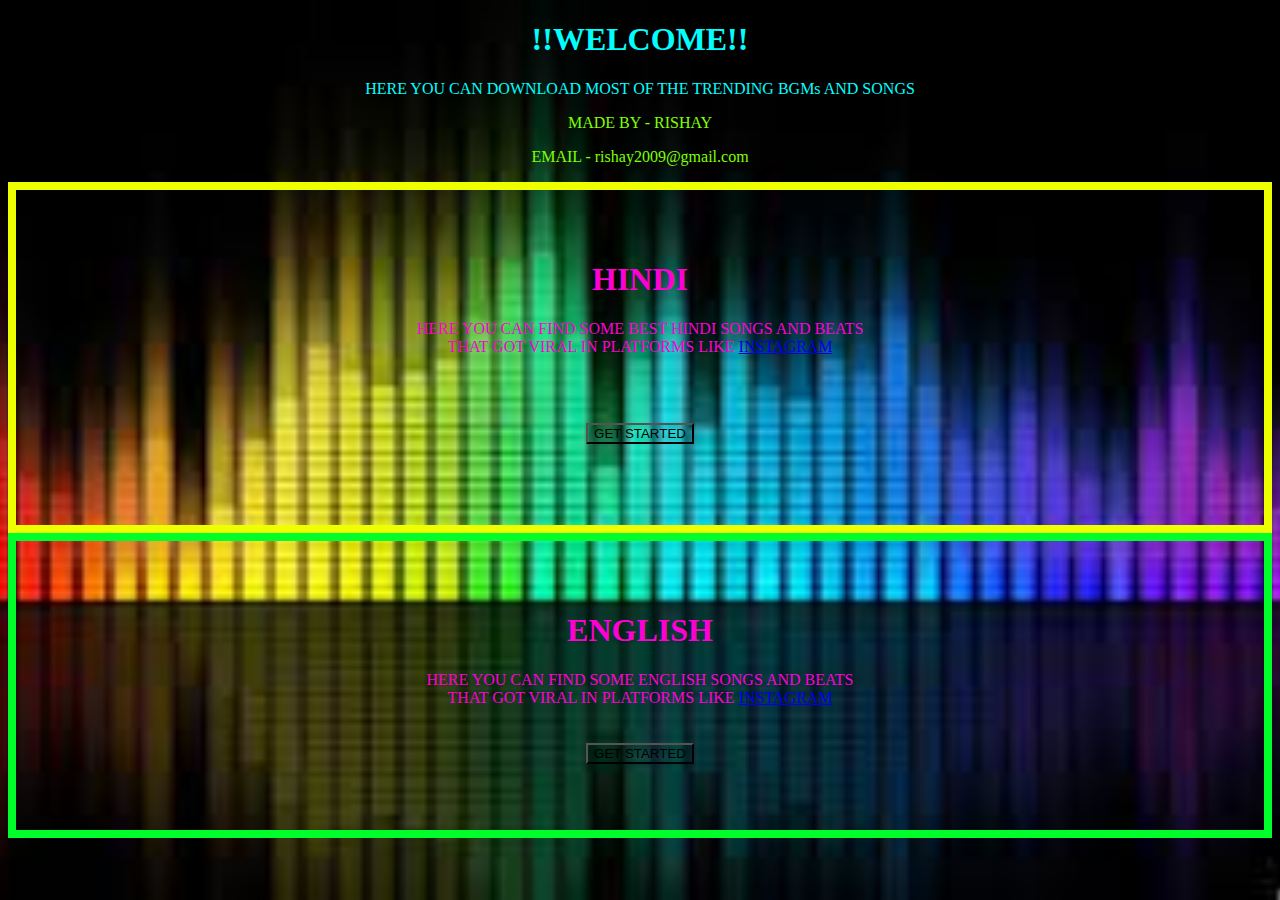
<file: index.html>
<!DOCTYPE html>
<html lang="en">
<head>
    <meta charset="UTF-8">
    <meta http-equiv="X-UA-Compatible" content="IE=edge">
    <meta name="viewport" content="width=device-width, initial-scale=1.0">
    <title>songz</title>

</head>

<body>
    <div class="head">
        <h1>
            !!WELCOME!!
        </h1>
        <p>
            HERE YOU CAN DOWNLOAD MOST OF THE TRENDING BGMs AND SONGS 
        </p>
    </div>
    <div class="credits">
       <p> MADE BY - RISHAY </p>
       <p> EMAIL - rishay2009@gmail.com</p>
    </div>
    <section class="hindi">   <h1>
        HINDI
    </h1>
    <p>
        HERE YOU CAN FIND SOME BEST HINDI SONGS AND BEATS <br> THAT GOT VIRAL IN PLATFORMS LIKE <a href="https://en.wikipedia.org/wiki/Instagram">INSTAGRAM</a> <br>
        <br><br><div class="btn1"><a href="index2.html"><button>GET STARTED</button></a></div>
    </p></section> 
     

    <div class="english">
        <H1>ENGLISH</H1>
        <p> HERE YOU CAN FIND SOME ENGLISH SONGS AND BEATS <br> THAT GOT VIRAL IN PLATFORMS LIKE <a href="https://en.wikipedia.org/wiki/Instagram">INSTAGRAM</a> <br>
            <br><br><a href="index3.html"><button>GET STARTED</button></a></p>
    </div>
    <link rel="stylesheet" href="style.css">
</body>
</head>
</html>
</file>
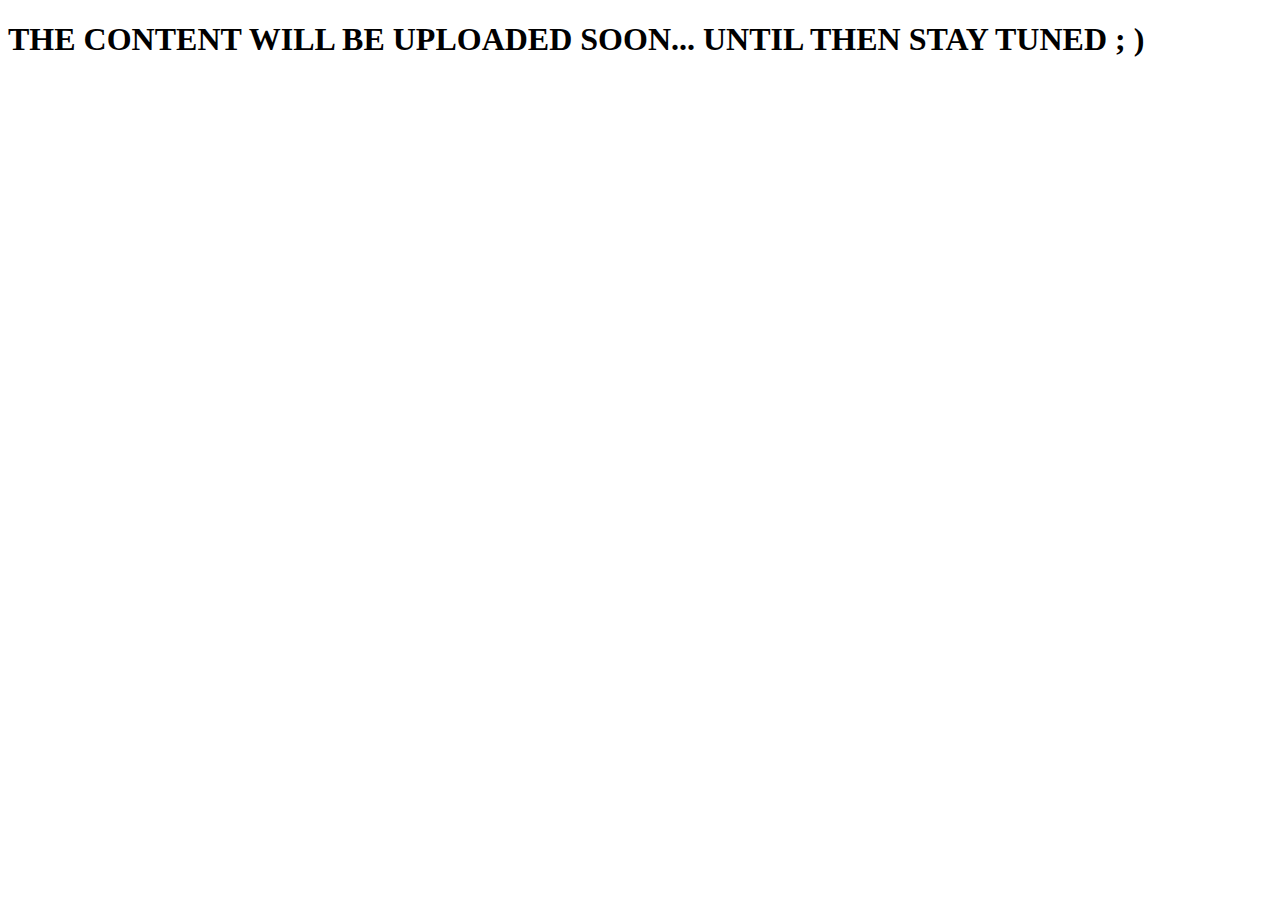
<file: index2.html>
<!DOCTYPE html>
<html lang="en">
<head>
    <meta charset="UTF-8">
    <meta http-equiv="X-UA-Compatible" content="IE=edge">
    <meta name="viewport" content="width=device-width, initial-scale=1.0">
    <title>Document</title>
</head>
<body>
    <h1>THE CONTENT WILL BE UPLOADED SOON... UNTIL THEN STAY TUNED ; )</h1>
</body>
</html>
</file>
<file: style.css>
*{
    background-image: url(pic2.jpeg);
    background-size: cover;
    background-attachment: fixed;
    image-rendering: -moz-crisp-edges;
    background-position: center;
}

.head{
    text-align: center;
    color: aqua;
}
.credits{
    color: chartreuse;
    text-align: center;
}
.body{
    background-image: url(pic1.jpeg);
}
.hindi{
    text-align: center;
    color: rgb(255, 0, 212);
    border: 8px solid rgb(238, 255, 0);
    padding: 50px;
    
}
.english{
    text-align: center;
    color: rgb(255, 0, 212);
    border: 8px solid rgb(0, 255, 42);
    padding: 50px; 
}
.btn1{
    background-color: #ff0000; 
    border: none;
    color: white;
    padding: 15px 32px;
    text-align: center;
    text-decoration: none;
    display: inline-block;
    font-size: 16px;
}
</file>
